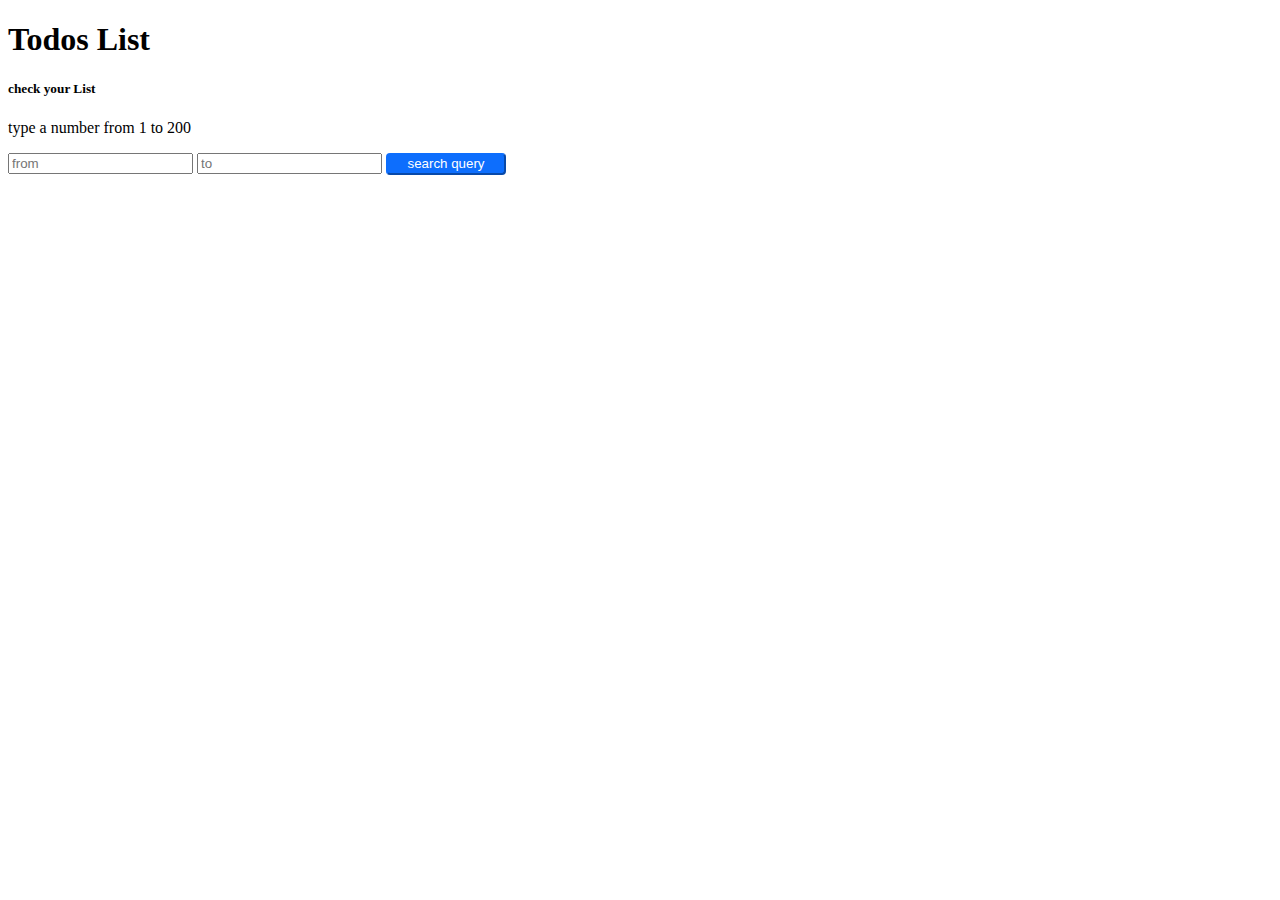
<file: Homework_28.03/homewokr_4.html>
<!DOCTYPE html>
<html lang="en">
  <head>
    <meta charset="UTF-8">
    <meta http-equiv="X-UA-Compatible" content="IE=edge">
    <meta name="viewport" content="width=device-width, initial-scale=1.0">
    <link rel="stylesheet" href="./homework_4.css">
    <title>Document</title>
  </head>
    <body>
      <div class="wrapper">
        <h1>Todos List</h1>
        <div>
          <h5>check your List</h5>
          <p>type a number from 1 to 200</p>
          <input class="from" type="number"  placeholder="from">
          <input class="to" type="number" placeholder="to">
          <button class="findList"> search query</button>
        </div>
        <div class="container-list">

        </div>
     </div>
    <script src="./homework_4.js"></script>
    </body>
</html>
</file>
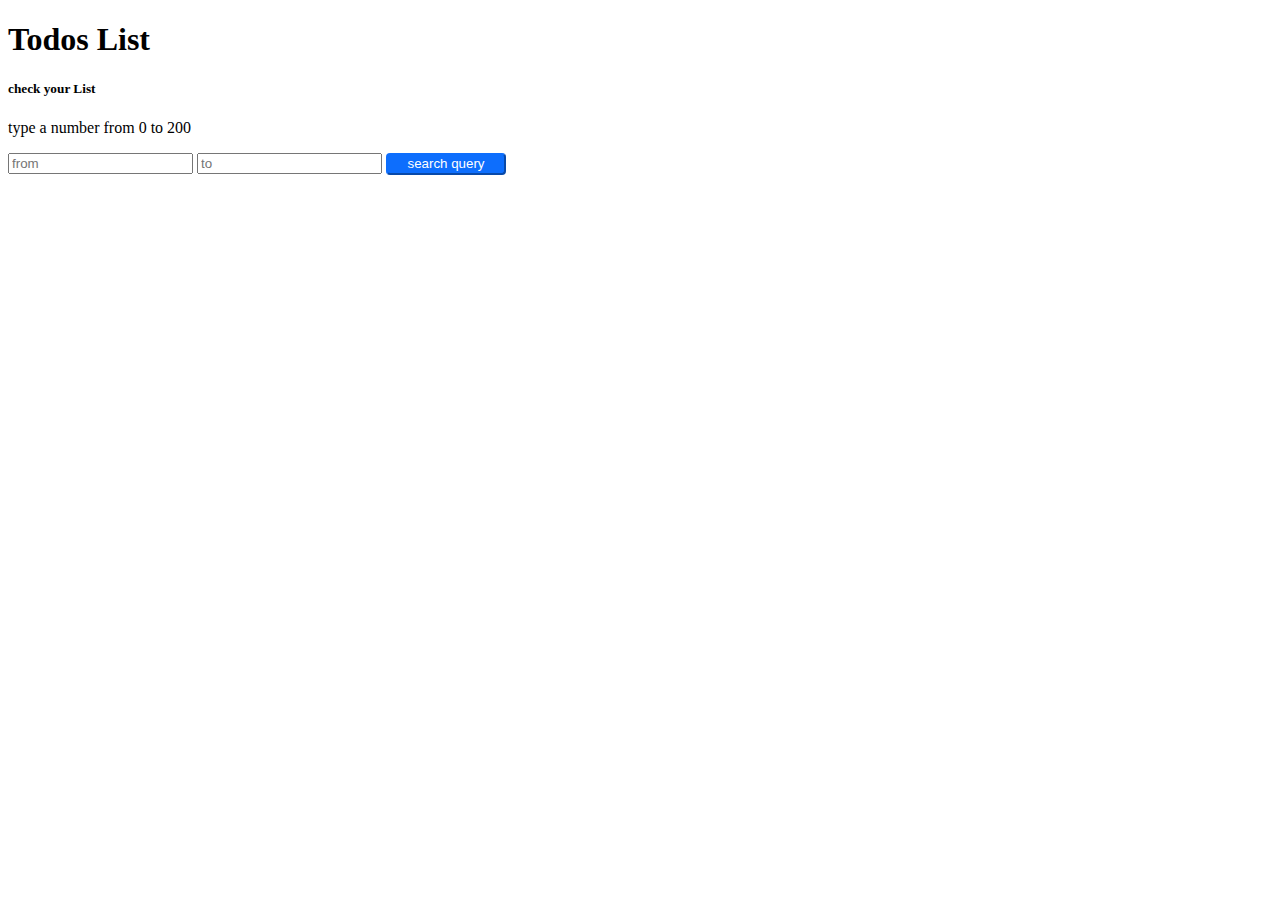
<file: Homework_4/homewokr_4.html>
<!DOCTYPE html>
<html lang="en">
  <head>
    <meta charset="UTF-8">
    <meta http-equiv="X-UA-Compatible" content="IE=edge">
    <meta name="viewport" content="width=device-width, initial-scale=1.0">
    <link rel="stylesheet" href="./homework_4.css">
    <title>Document</title>
  </head>
    <body>
      <div class="wrapper">
        <h1>Todos List</h1>
        <div>
          <h5>check your List</h5>
          <p>type a number from 0 to 200</p>
          <input class="from" type="number"  placeholder="from">
          <input class="to" type="number" placeholder="to">
          <button class="findList"> search query</button>
        </div>
        <div class="container-list">

        </div>
     </div>
    <script src="./homework_4.js"></script>
    </body>
</html>
</file>
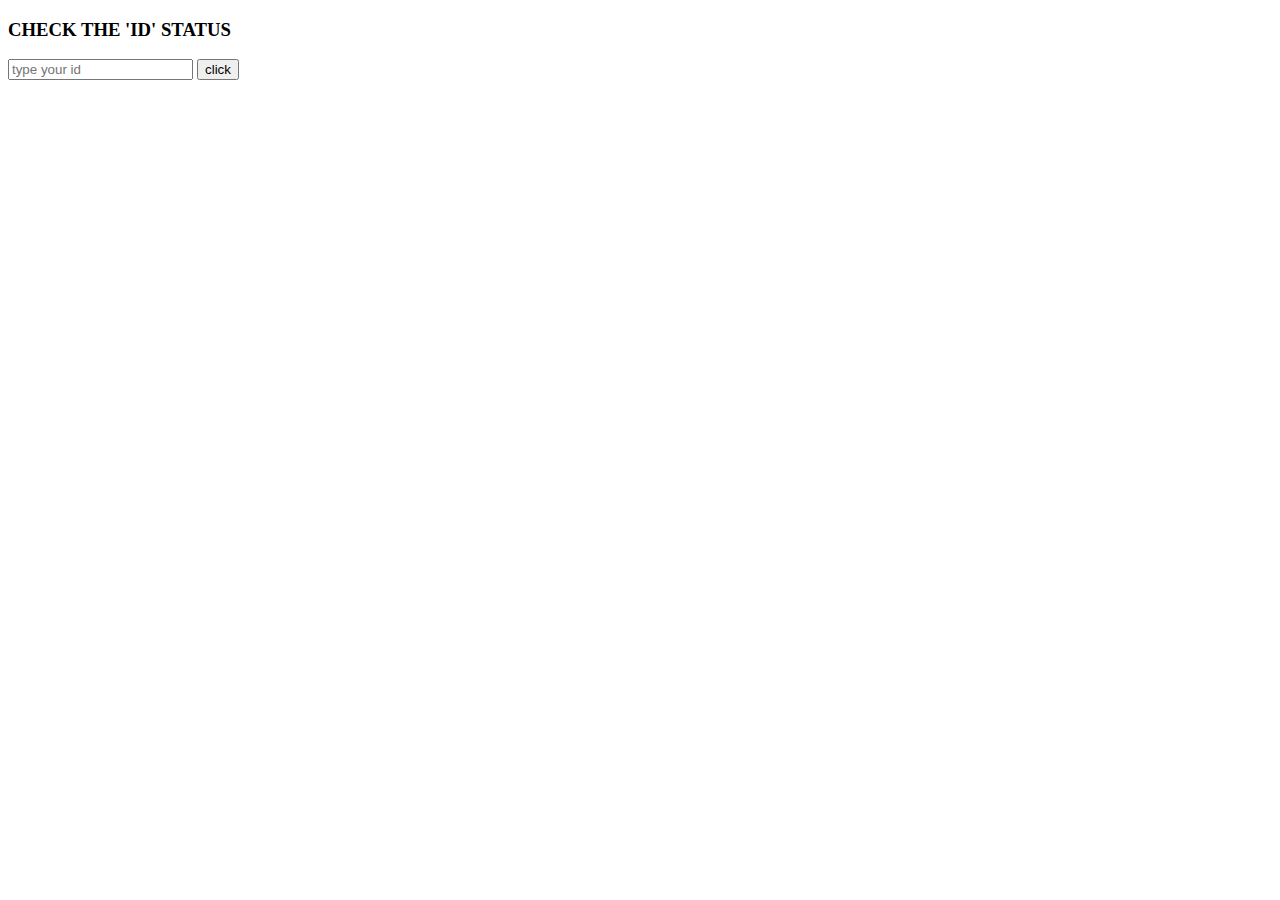
<file: Homework_4/homework.html>
<!DOCTYPE html>
<html lang="en">
  <head>
    <meta charset="UTF-8">
    <meta http-equiv="X-UA-Compatible" content="IE=edge">
    <meta name="viewport" content="width=device-width, initial-scale=1.0">
    <link rel="stylesheet" href="./homework_4.css">
    <title>Document</title>
  </head>
    <body>
      <div class="main">
        <h3>CHECK THE 'ID' STATUS</h3>
        <div class="type">
          <input class="checkId" type="number" placeholder="type your id">
          <button class="btnCheckId"> click </button>
        </div>
        <div class="wrapper">

        </div>
      </div>
    <script src="./homework_4.js"></script>
    </body>
</html>
</file>
<file: Homework_28.03/homework_4.css>
.container {
  display: flex;
  flex-direction: row;
  justify-content: normal;
}

.remove_elements {
  width: 25px;
  height: 25px;
  background-color: red;
  color: black;
}

.information {
  margin-top: 4px;
  width: 500px;
}
.findList{
  width: 120px;
  height: 22px;
  color: white;
  border-radius: 4px;
  border-color: #0d6efd;
  background-color: #0d6efd;
}
</file>
<file: Homework_4/homework_4.css>
.container {
  display: flex;
  flex-direction: row;
  justify-content: normal;
}

.remove_elements {
  width: 25px;
  height: 25px;
  background-color: red;
  color: black;
}

.information {
  margin-top: 4px;
  width: 500px;
}
.findList{
  width: 120px;
  height: 22px;
  color: white;
  border-radius: 4px;
  border-color: #0d6efd;
  background-color: #0d6efd;
}
</file>
